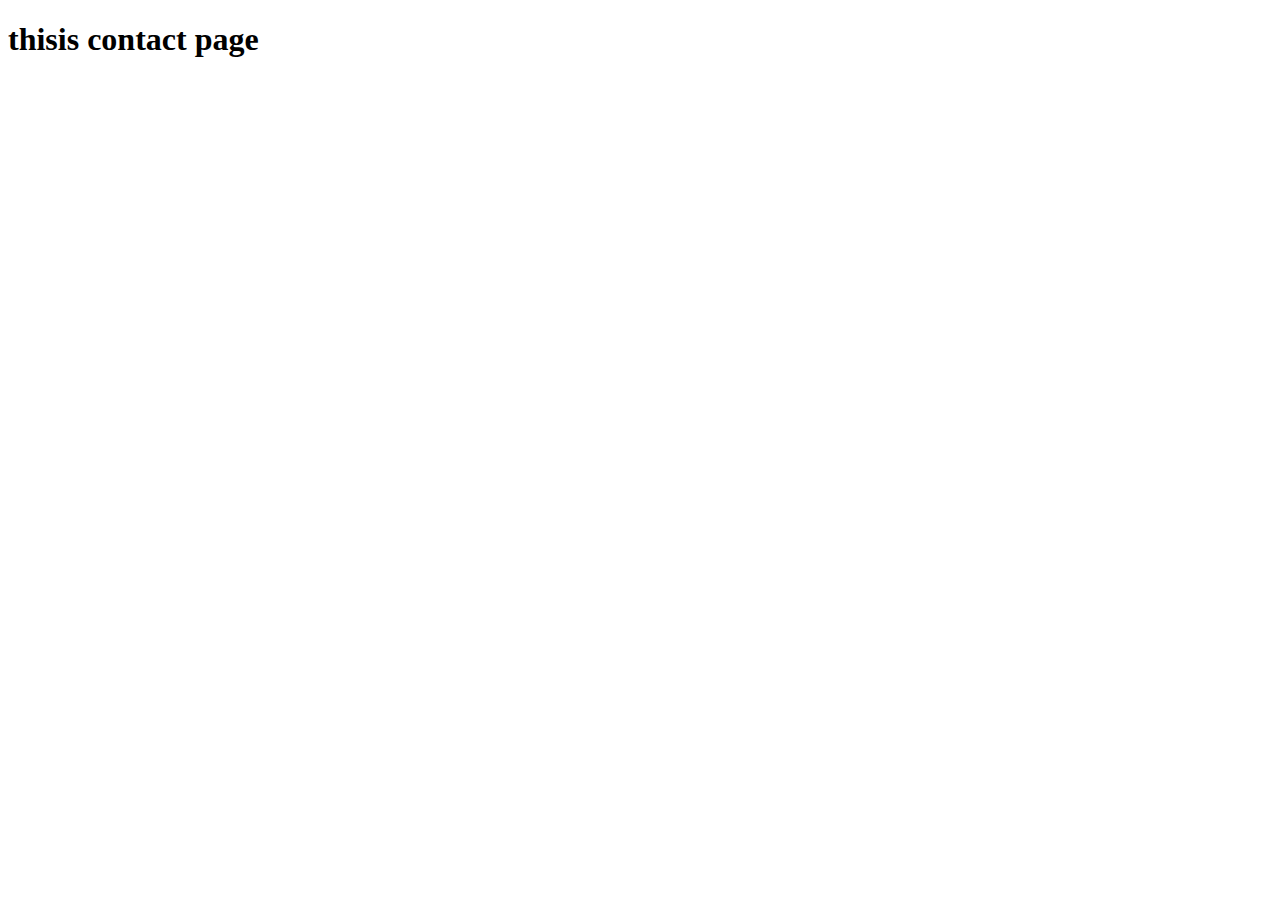
<file: contact.html>
<!DOCTYPE html>
<html lang="en">
<head>
    <meta charset="UTF-8">
    <meta name="viewport" content="width=device-width, initial-scale=1.0">
    <title>contact</title>
</head>
<body>


    <h1>thisis contact page</h1>
    
</body>
</html>
</file>
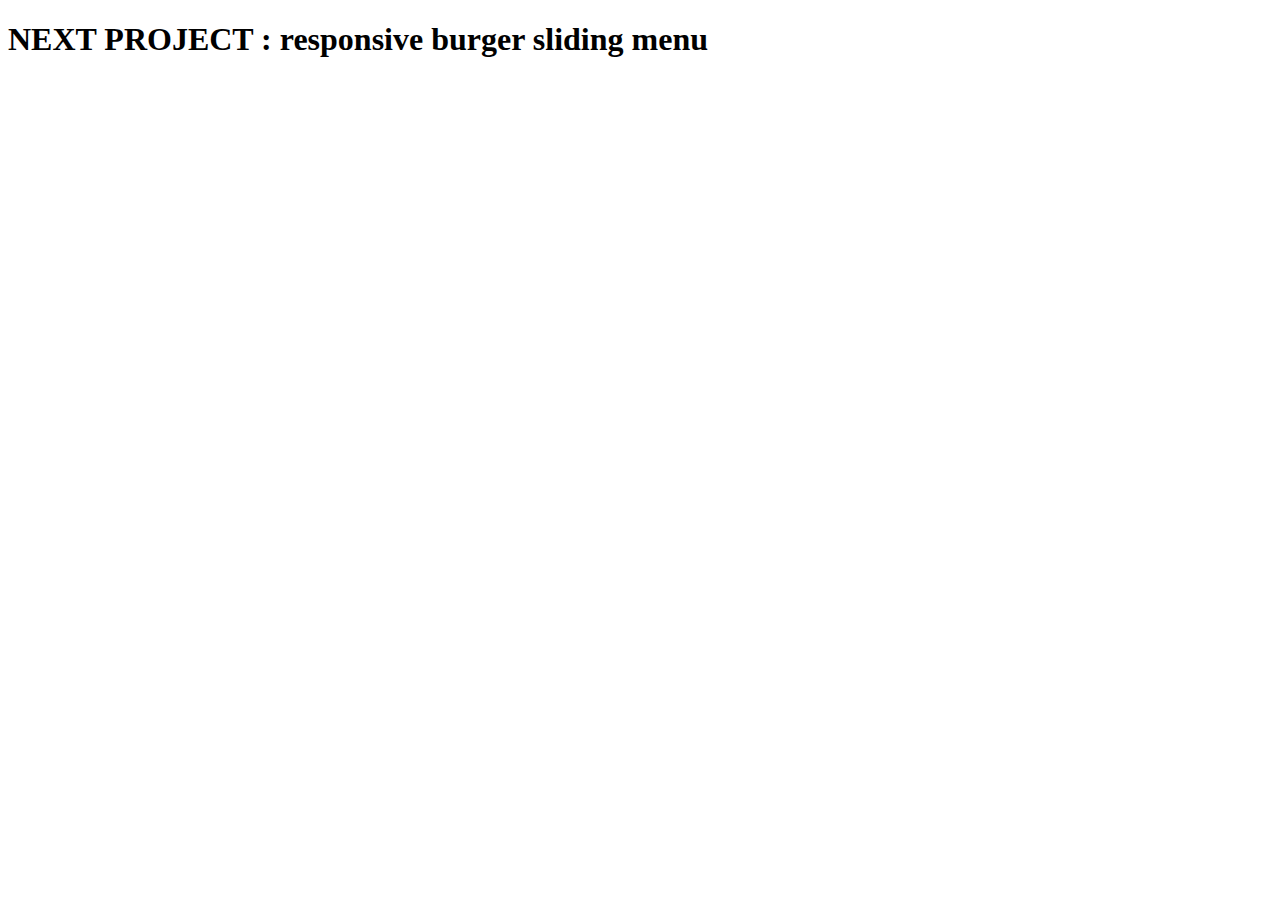
<file: menu.html>
<!DOCTYPE html>
<html lang="en">
<head>
    <meta charset="UTF-8">
    <meta name="viewport" content="width=device-width, initial-scale=1.0">
    <title>menu</title>
</head>
<body>
    

    <h1>NEXT PROJECT : responsive burger sliding menu</h1>
</body>
</html>
</file>
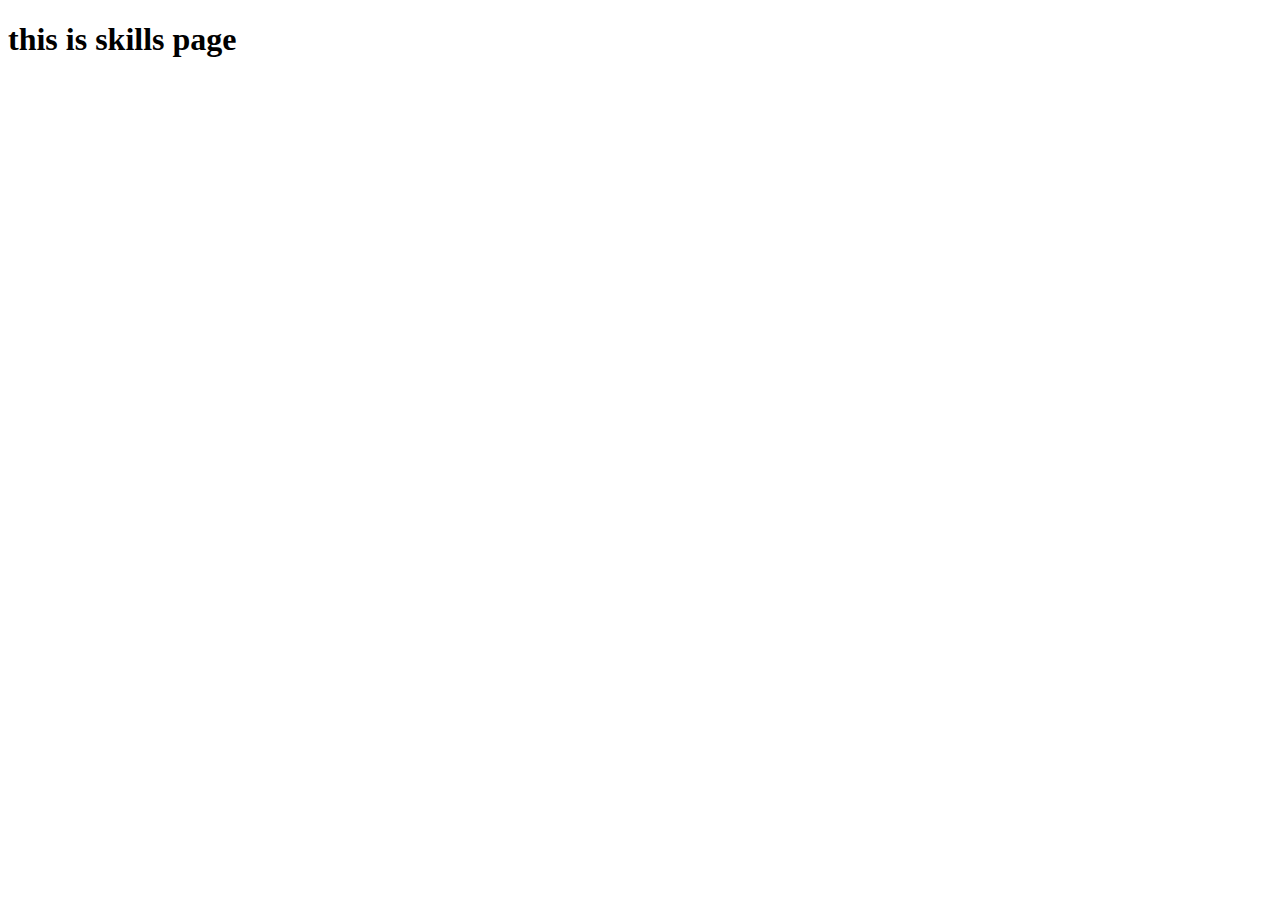
<file: skills.html>
<!DOCTYPE html>
<html lang="en">
<head>
    <meta charset="UTF-8">
    <meta name="viewport" content="width=device-width, initial-scale=1.0">
    <title>skills</title>
</head>
<body>


    <h1>this is skills page </h1>
    
</body>
</html>
</file>
